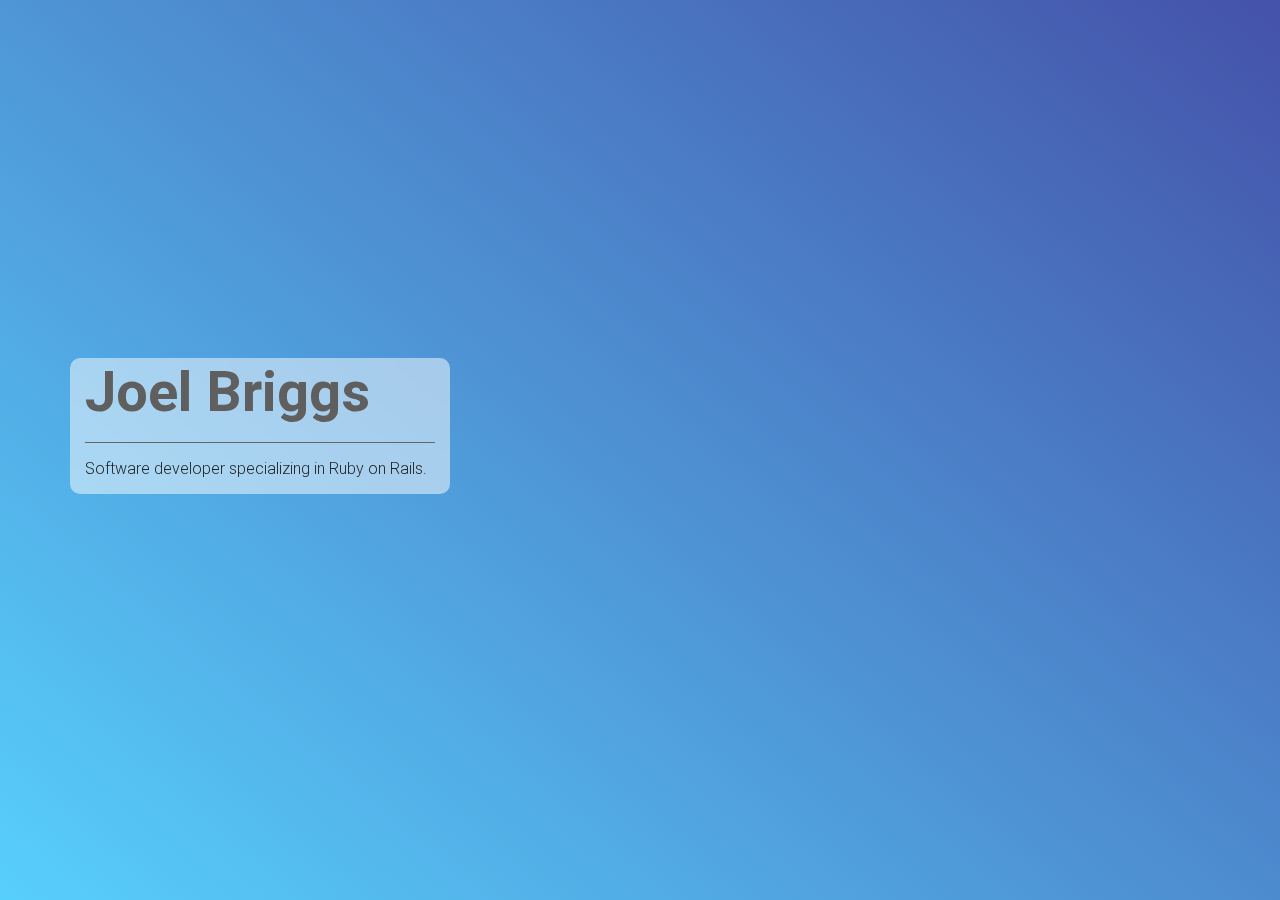
<file: index.html>
<!DOCTYPE html>
<html lang="en">

<head>
  <meta charset="utf-8">
  <meta name="viewport" content="width=device-width, initial-scale=1, shrink-to-fit=no">
  <meta http-equiv="x-ua-compatible" content="ie=edge">
  <title>Joel Briggs Ruby on Rails Software Developer | All around awesome person</title>
  <!-- Font Awesome -->
  <link rel="stylesheet" href="https://use.fontawesome.com/releases/v5.6.3/css/all.css">
  <!-- Bootstrap core CSS -->
  <link href="css/bootstrap.min.css" rel="stylesheet">
  <!-- Material Design Bootstrap -->
  <link href="css/mdb.min.css" rel="stylesheet">
  <!-- Your custom styles (optional) -->
  <link href="css/style.css" rel="stylesheet">
</head>

<body>

  <div id="mdb-preloader" class="flex-center">
    <div id="preloader-markup"></div>
  </div>
    <div class="page">
      <!-- Mask & flexbox options-->
      <div class="main mask blue-gradient-rgba d-flex justify-content-center align-items-center">

          
        <!-- Content -->
        <div class="container">
          <!--Grid row-->
          <div class="row">
            <!-- Grid column-->
            <div class="data col-md-4 mb-5 mt-md-0 mt-5 text-center text-md-left"
              data-wow-delay="0.3s">
              <h1 class="display-4 font-weight-bold">Joel Briggs</h1>
              <hr class="hr-dark">
              <h6 class="mb-3">Software developer specializing in Ruby on Rails.</h6>
              <!-- <a class="btn btn-outline-white">Learn more</a> -->
            </div>
            <!--Grid column -->
          </div>
          <!--Grid row-->
        </div>
        <!-- Content -->
      </div>
      <div class="page-code">
        <pre>
          &lt!DOCTYPE html&gt
          &lthtml lang=en&gt
          
          &lthead&gt
            &ltmeta charset=utf-8&gt
            &ltmeta name=viewport content=width=device-width, initial-scale=1, shrink-to-fit=no&gt
            &ltmeta http-equiv=x-ua-compatible content=ie=edge&gt
            &lttitle&gtJoel Briggs Ruby on Rails Software Developer | All around awesome person&lt/title&gt
            &lt!-- Font Awesome --&gt
            &ltlink rel=stylesheet href=https://use.fontawesome.com/releases/v5.6.3/css/all.css&gt
            &lt!-- Bootstrap core CSS --&gt
            &ltlink href=css/bootstrap.min.css rel=stylesheet&gt
            &lt!-- Material Design Bootstrap --&gt
            &ltlink href=css/mdb.min.css rel=stylesheet&gt
            &lt!-- Your custom styles (optional) --&gt
            &ltlink href=css/style.css rel=stylesheet&gt
          &lt/head&gt
          
          &ltbody&gt
          
            &ltdiv id=mdb-preloader class=flex-center&gt
              &ltdiv id=preloader-markup&gt&lt/div&gt
            &lt/div&gt
              &ltdiv class=page&gt
                &lt!-- Mask & flexbox options--&gt
                &ltdiv class=main mask blue-gradient-rgba d-flex justify-content-center align-items-center&gt
                  &lt!-- Content --&gt
                  &ltdiv class=container&gt
                    &lt!--Grid row--&gt
                    &ltdiv class=row&gt
                      &lt!--Grid column--&gt
                      &ltdiv class=col-md-6 mb-5 mt-md-0 mt-5 white-text text-center text-md-left
                        data-wow-delay=0.3s&gt
                        &lth1 class=display-4 font-weight-bold&gtJoel Briggs&lt/h1&gt
                        &lthr class=hr-light&gt
                        &lth6 class=mb-3&gtSoftware developer specializing in Ruby on Rails&lt/h6&gt
                        &lt!-- &lta class=btn btn-outline-white&gtLearn more&lt/a&gt --&gt
                      &lt/div&gt
                      &lt!--Grid column--&gt
                      &lt!--Grid column--&gt
                      &ltdiv class=col-md-6 col-xl-5 mb-4&gt
                      &lt/div&gt
                      &lt!--Grid column--&gt
                    &lt/div&gt
                    &lt!--Grid row--&gt
                  &lt/div&gt
                  &lt!-- Content --&gt
                &lt/div&gt
            &lt/div&gt
            &lt!-- /Start here--&gt
          
            &lt!-- SCRIPTS --&gt
            &lt!-- JQuery --&gt
            &ltscript type=text/javascript src=js/jquery-3.3.1.min.js&gt&lt/script&gt
            &lt!-- Bootstrap tooltips --&gt
            &ltscript type=text/javascript src=js/popper.min.js&gt&lt/script&gt
            &lt!-- Bootstrap core JavaScript --&gt
            &ltscript type=text/javascript src=js/bootstrap.min.js&gt&lt/script&gt
            &lt!-- MDB core JavaScript --&gt
            &ltscript type=text/javascript src=js/mdb.js&gt&lt/script&gt
          &lt/body&gt
          
          &lt/html&gt
        </pre>
      </div>
  </div>
  <!-- /Start here-->
  <!-- SCRIPTS -->
  <!-- JQuery -->
  <script type="text/javascript" src="js/jquery-3.3.1.min.js"></script>
  <!-- Bootstrap tooltips -->
  <script type="text/javascript" src="js/popper.min.js"></script>
  <!-- Bootstrap core JavaScript -->
  <script type="text/javascript" src="js/bootstrap.min.js"></script>
  <!-- MDB core JavaScript -->
  <script type="text/javascript" src="js/mdb.js"></script>

</body>

</html>
</file>
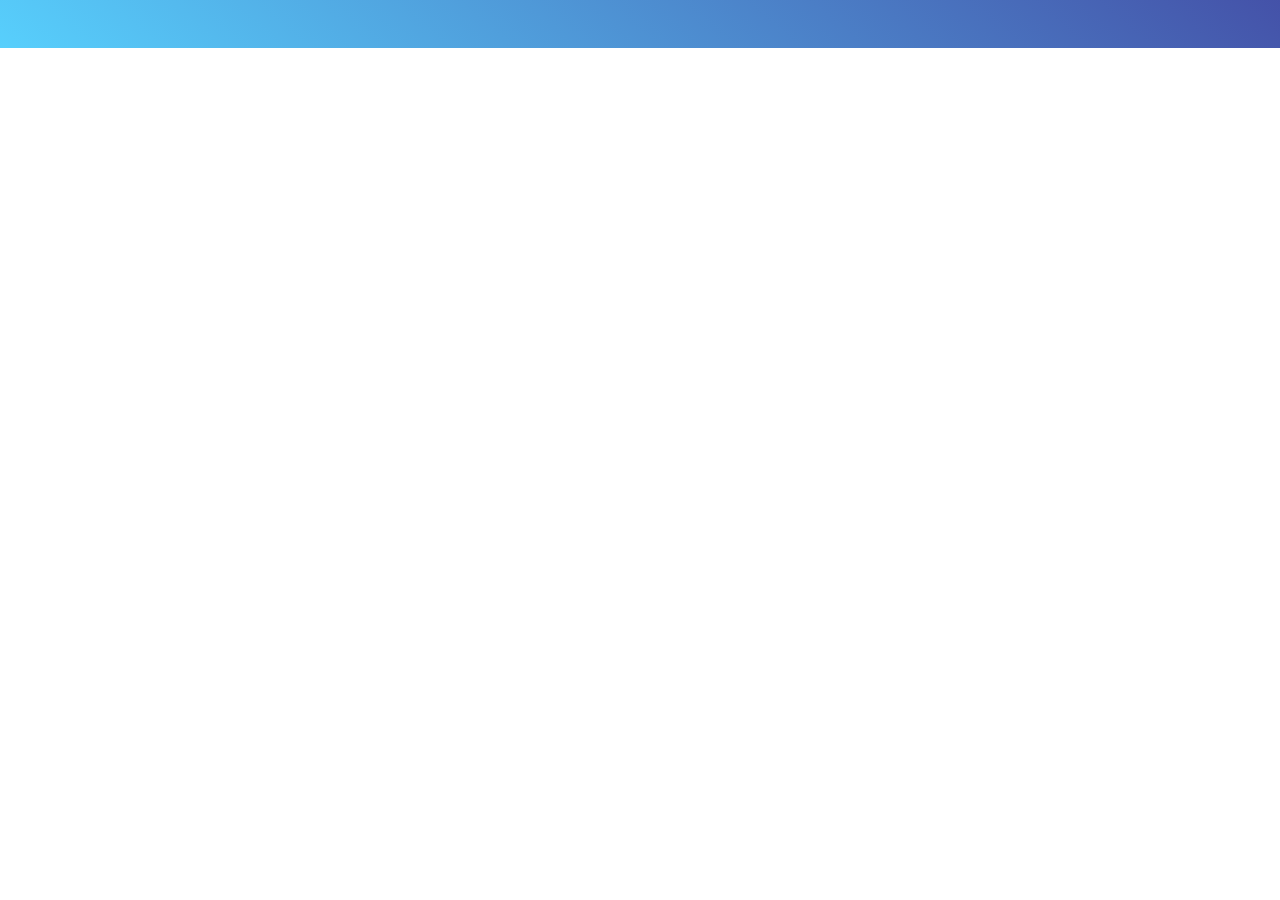
<file: crypto.html>
<!DOCTYPE html>
<html lang="en">

<head>
  <meta charset="utf-8">
  <meta name="viewport" content="width=device-width, initial-scale=1, shrink-to-fit=no">
  <meta http-equiv="x-ua-compatible" content="ie=edge">
  <title>Joel Briggs Ruby on Rails Software Developer | All around awesome person</title>
  <!-- Font Awesome -->
  <link rel="stylesheet" href="https://use.fontawesome.com/releases/v5.6.3/css/all.css">
  <!-- Bootstrap core CSS -->
  <link href="css/bootstrap.min.css" rel="stylesheet">
  <!-- Material Design Bootstrap -->
  <link href="css/mdb.min.css" rel="stylesheet">
  <!-- Your custom styles (optional) -->
  <link href="css/style.css" rel="stylesheet">
  <script type="text/javascript" src="https://files.coinmarketcap.com/static/widget/coinPriceBlock.js"></script>

  <style>
    #coinPriceBlock-container {
      overflow-x: unset;
       overflow-y: unset;
       white-space: unset;
       padding: unset;
       box-sizing: unset;
       min-height: unset;
       max-width: unset;
    }
    .coinPriceBlock {
      margin: 20px;
    }
    .main {
      height: auto !important;
    }
  </style>
</head>

<body>

  <div id="mdb-preloader" class="flex-center">
    <div id="preloader-markup"></div>
  </div>
    <div class="page">
      <!-- Mask & flexbox options-->
      <div class="main mask blue-gradient-rgba d-flex justify-content-center align-items-center">

          
        <!-- Content -->
        <div class="container">
          <!--Grid row-->
          <div class="row">
            <!-- Grid column-->
            <div class="data col-md-12 mb-5">
              <div id="coinmarketcap-widget-coin-price-block" coins="1,1027,74,5994,52,1958,328,8916,2130,8384" currency="USD" theme="light" transparent="false" show-symbol-logo="true"></div>
            </div>
            <!--Grid column -->
          </div>
          <!--Grid row-->
        </div>
        <!-- Content -->
      </div>
    </div>
  </div>
  <!-- /Start here-->
  <!-- SCRIPTS -->
  <!-- JQuery -->
  <script type="text/javascript" src="js/jquery-3.3.1.min.js"></script>
  <!-- Bootstrap tooltips -->
  <script type="text/javascript" src="js/popper.min.js"></script>
  <!-- Bootstrap core JavaScript -->
  <script type="text/javascript" src="js/bootstrap.min.js"></script>
  <!-- MDB core JavaScript -->
  <script type="text/javascript" src="js/mdb.js"></script>

</body>

</html>
</file>
<file: css/style.css>
.page {
    position: relative;
    overflow: hidden;
}

h1 {
    color: #5F5F5F;
}

.main {
    height: 100vh;
}

.data {
    background-color: rgba(256,256,256,0.5);
    backdrop-filter: blur(10px);
    border-radius: 10px;
    box-shadow: inset 0 0 0 0 rgba(255,255,255,0.05);
    /* backdrop-filter: blur(20px);
    background-color: rgba(255, 255, 255, 0.05); */


}

.page-code {
    position: absolute;
    top: 100%;
    -webkit-animation-name: codescroll;
    -webkit-animation-duration: 45s;
    animation-name: codescroll;
    animation-fill-mode: forwards;
    animation-timing-function: linear;
    animation-duration: 45s
}

@-webkit-keyframes codescroll {
    from { top:100%; opacity:1 } 
    to { top:-1800px; opacity:0 }
  }
@keyframes codescroll { 
    from { top:100%; opacity:1 } 
    to { top:-1800px; opacity:0 }
}

.page-code pre {
    color: #E8E8E8;
    filter: blur(0.8px);
    font-size: 18px;
}
</file>
